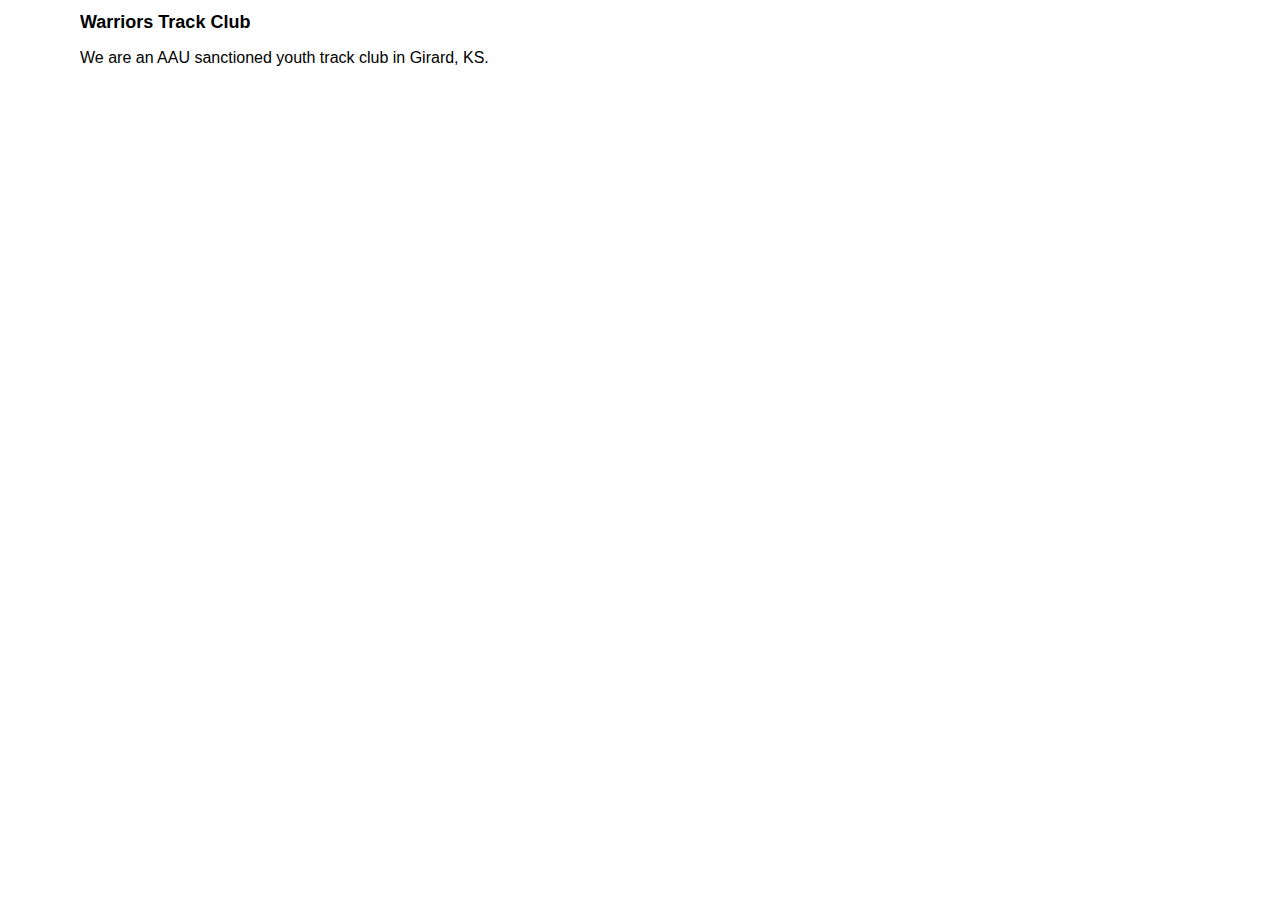
<file: index.html>
<!DOCTYPE html>

<html>

<head>
 	<link rel="stylesheet" type="text/css" href="style.css">
	<title>Girard Warriors</title>
</head>

<body> 
   	<h1>Warriors Track Club</h1>
 	<p>We are an AAU sanctioned youth track club in Girard, KS.</p>

 </body>

</html>
</file>
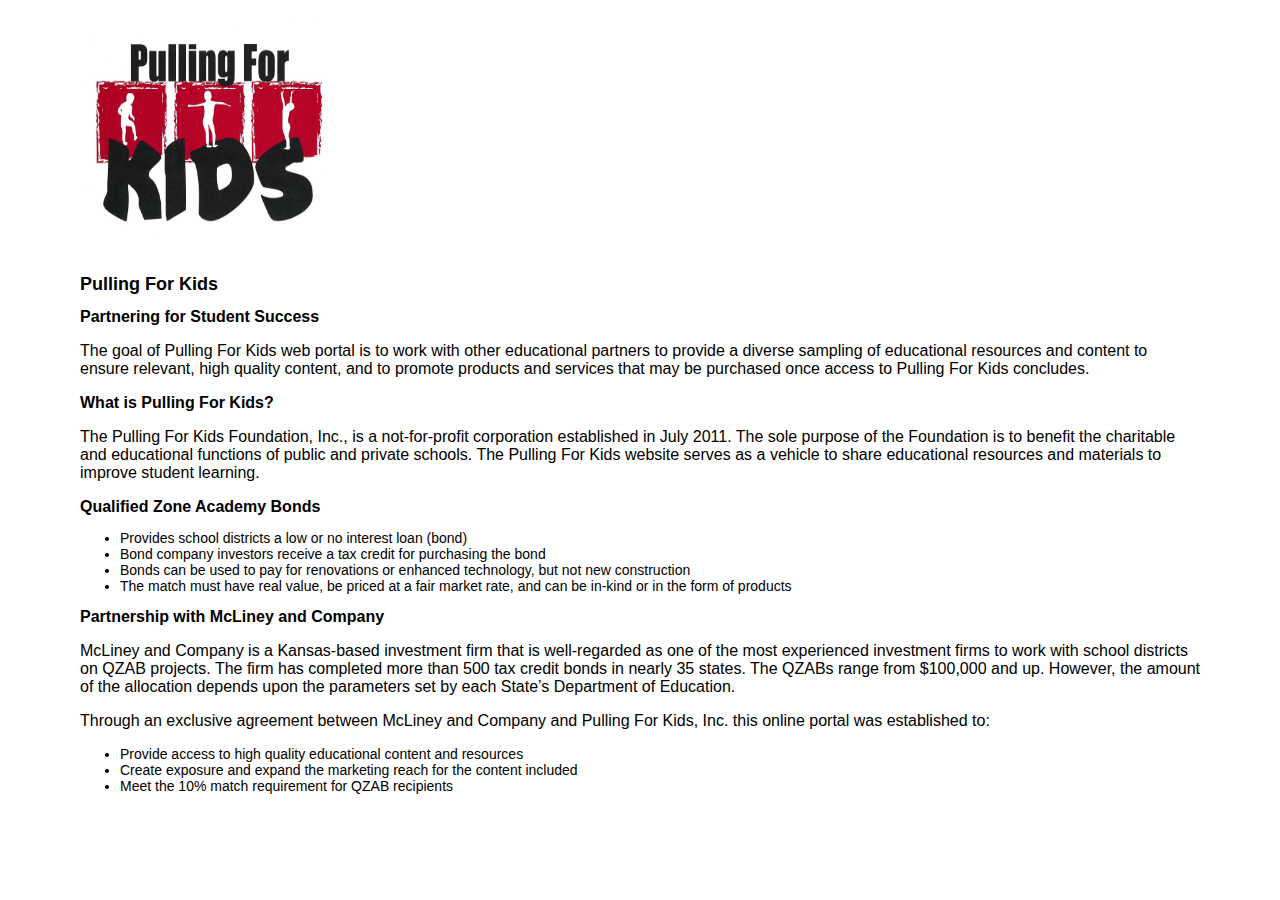
<file: unit_3/index.html>
<!DOCTYPE html>

<html>

<head>
 	<link rel="stylesheet" type="text/css" href="css/style.css">
	<title>Pulling For Kids</title>
</head>

	<body> 
	<img src="https://mclev33.github.io/unit_3/images/pullingforkids.jpg" title="logo" height="250" width="250">
   	<h1>Pulling For Kids</h1>
 	<h2>Partnering for Student Success</h2>
 	
 	<p>The goal of Pulling For Kids web portal is to work with other educational partners to provide a diverse sampling of educational resources and content to ensure relevant, high quality content, and to promote products and services that may be purchased once access to Pulling For Kids concludes.</p>

 	<h2> What is Pulling For Kids?</h2>
 	
 	<p>The Pulling For Kids Foundation, Inc., is a not-for-profit corporation established in July 2011.  The sole purpose of the Foundation is to benefit the charitable and educational functions of public and private schools.  The Pulling For Kids website serves as a vehicle to share educational resources and materials to improve student learning.</p>

 	<h2>Qualified Zone Academy Bonds</h2>
 	<ul>
 	<li>Provides school districts a low or no interest loan (bond)
	<li>Bond company investors receive a tax credit for purchasing the bond
	<li>Bonds can be used to pay for renovations or enhanced technology, but not new construction
	<li>The match must have real value, be priced at a fair market rate, and can be in-kind or in the form of products</ul>
	

	<h2>Partnership with McLiney and Company</h2>	
	<p>McLiney and Company is a Kansas-based investment firm that is well-regarded as one of the most experienced investment firms to work with school districts on QZAB projects.  The firm has completed more than 500 tax credit bonds in nearly 35 states.  The QZABs range from $100,000 and up.  However, the amount of the allocation depends upon the parameters set by each State’s Department of Education.</p>

	<p>Through an exclusive agreement between McLiney and Company and Pulling For Kids, Inc. this online portal was established to:</p>
	<ul>
	<li>Provide access to high quality educational content and resources
	<li>Create exposure and expand the marketing reach for the content included
	<li>Meet the 10% match requirement for QZAB recipients</ul> 

 </body>

</html>
</file>
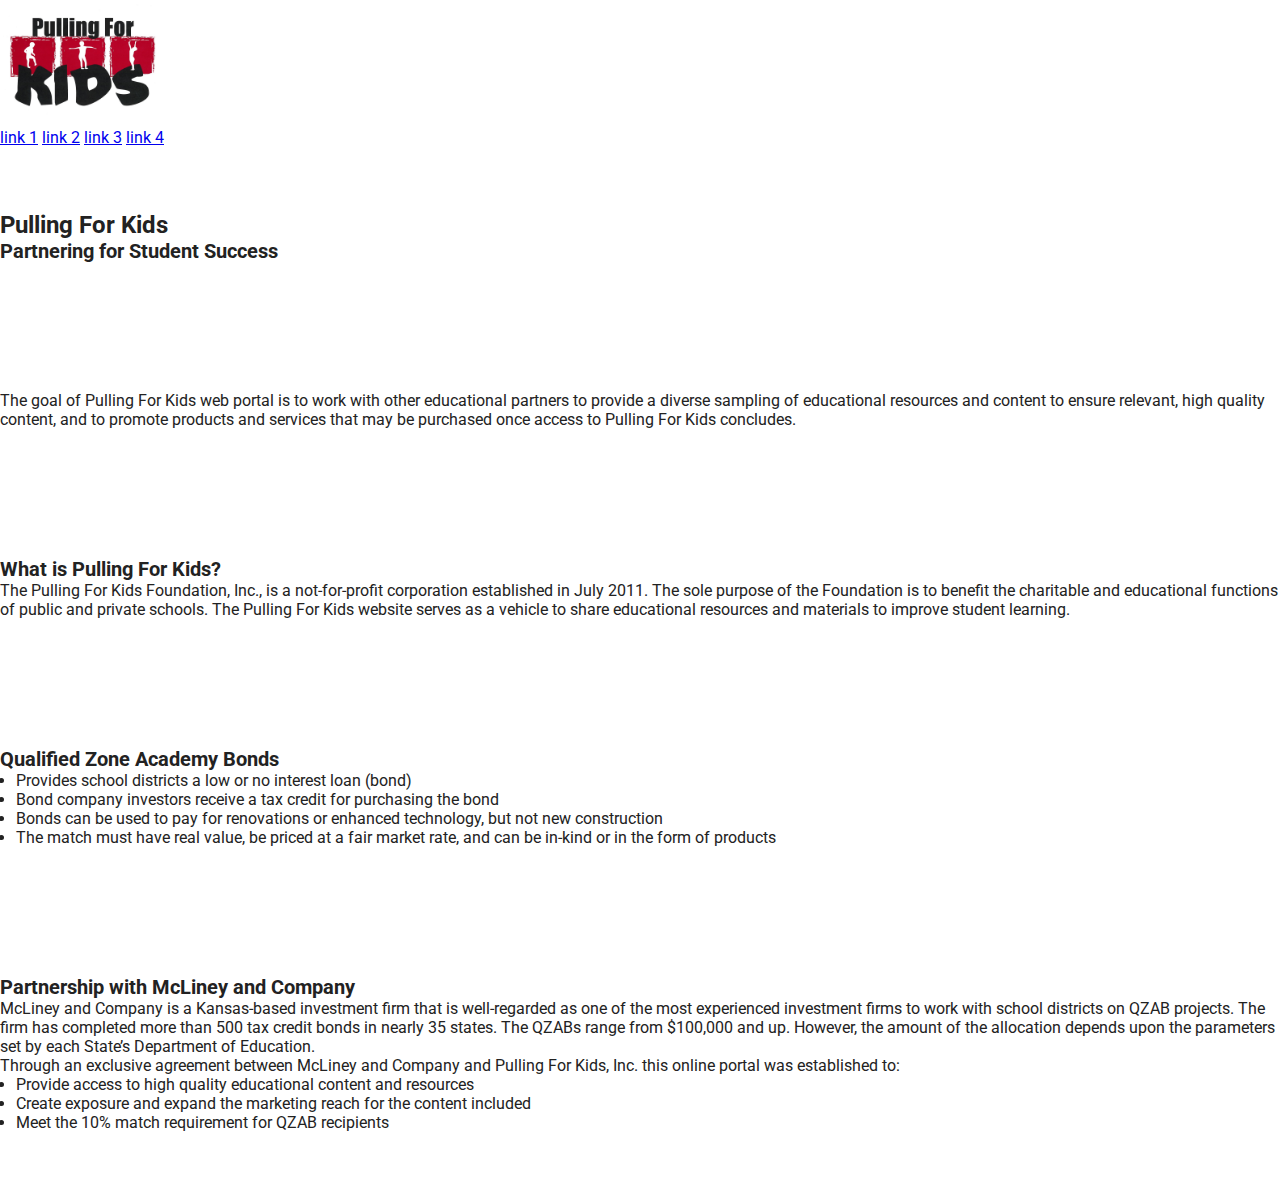
<file: unit_4/index.html>
<!DOCTYPE html>
<html>
<head>
 	<link rel="stylesheet" type="text/css" href="css/style1.css">
	<title>Pulling For Kids</title>
</head>
<body>
	<header>
		<img src="https://mclev33.github.io/unit_4/images/pullingforkids.jpg" alt="pulling for kids logo" width="500">
		<nav>
			<a href="#">link 1</a>
			<a href="#">link 2</a>
			<a href="#">link 3</a>
			<a href="#">link 4</a>
		</nav>
	</header>
	<section id="splash">
	   	<h1>Pulling For Kids</h1>
	 	<h2>Partnering for Student Success</h2>
	</section>
 	<section id="goal">
	 	<p>The goal of Pulling For Kids web portal is to work with other educational partners to provide a diverse sampling of educational resources and content to ensure relevant, high quality content, and to promote products and services that may be purchased once access to Pulling For Kids concludes.</p>
	</section>
	<section id="what-is">
	 	<h2> What is Pulling For Kids?</h2>
	 	<p>The Pulling For Kids Foundation, Inc., is a not-for-profit corporation established in July 2011.  The sole purpose of the Foundation is to benefit the charitable and educational functions of public and private schools.  The Pulling For Kids website serves as a vehicle to share educational resources and materials to improve student learning.</p>
	</section>
	<section id="bonds">
		<h2>Qualified Zone Academy Bonds</h2>
		<ul>
			<li>Provides school districts a low or no interest loan (bond)</li>
			<li>Bond company investors receive a tax credit for purchasing the bond</li>
			<li>Bonds can be used to pay for renovations or enhanced technology, but not new construction</li>
			<li>The match must have real value, be priced at a fair market rate, and can be in-kind or in the form of products</li>
		</ul>
	</section>	
	<section id="partnership">
		<h2>Partnership with McLiney and Company</h2>	
		<p>McLiney and Company is a Kansas-based investment firm that is well-regarded as one of the most experienced investment firms to work with school districts on QZAB projects.  The firm has completed more than 500 tax credit bonds in nearly 35 states.  The QZABs range from $100,000 and up.  However, the amount of the allocation depends upon the parameters set by each State’s Department of Education.</p>
		<p>Through an exclusive agreement between McLiney and Company and Pulling For Kids, Inc. this online portal was established to:</p>
		<ul>
			<li>Provide access to high quality educational content and resources</li>
			<li>Create exposure and expand the marketing reach for the content included</li>
			<li>Meet the 10% match requirement for QZAB recipients</li>
		</ul> 
	</section>
 </body>
</html>
</file>
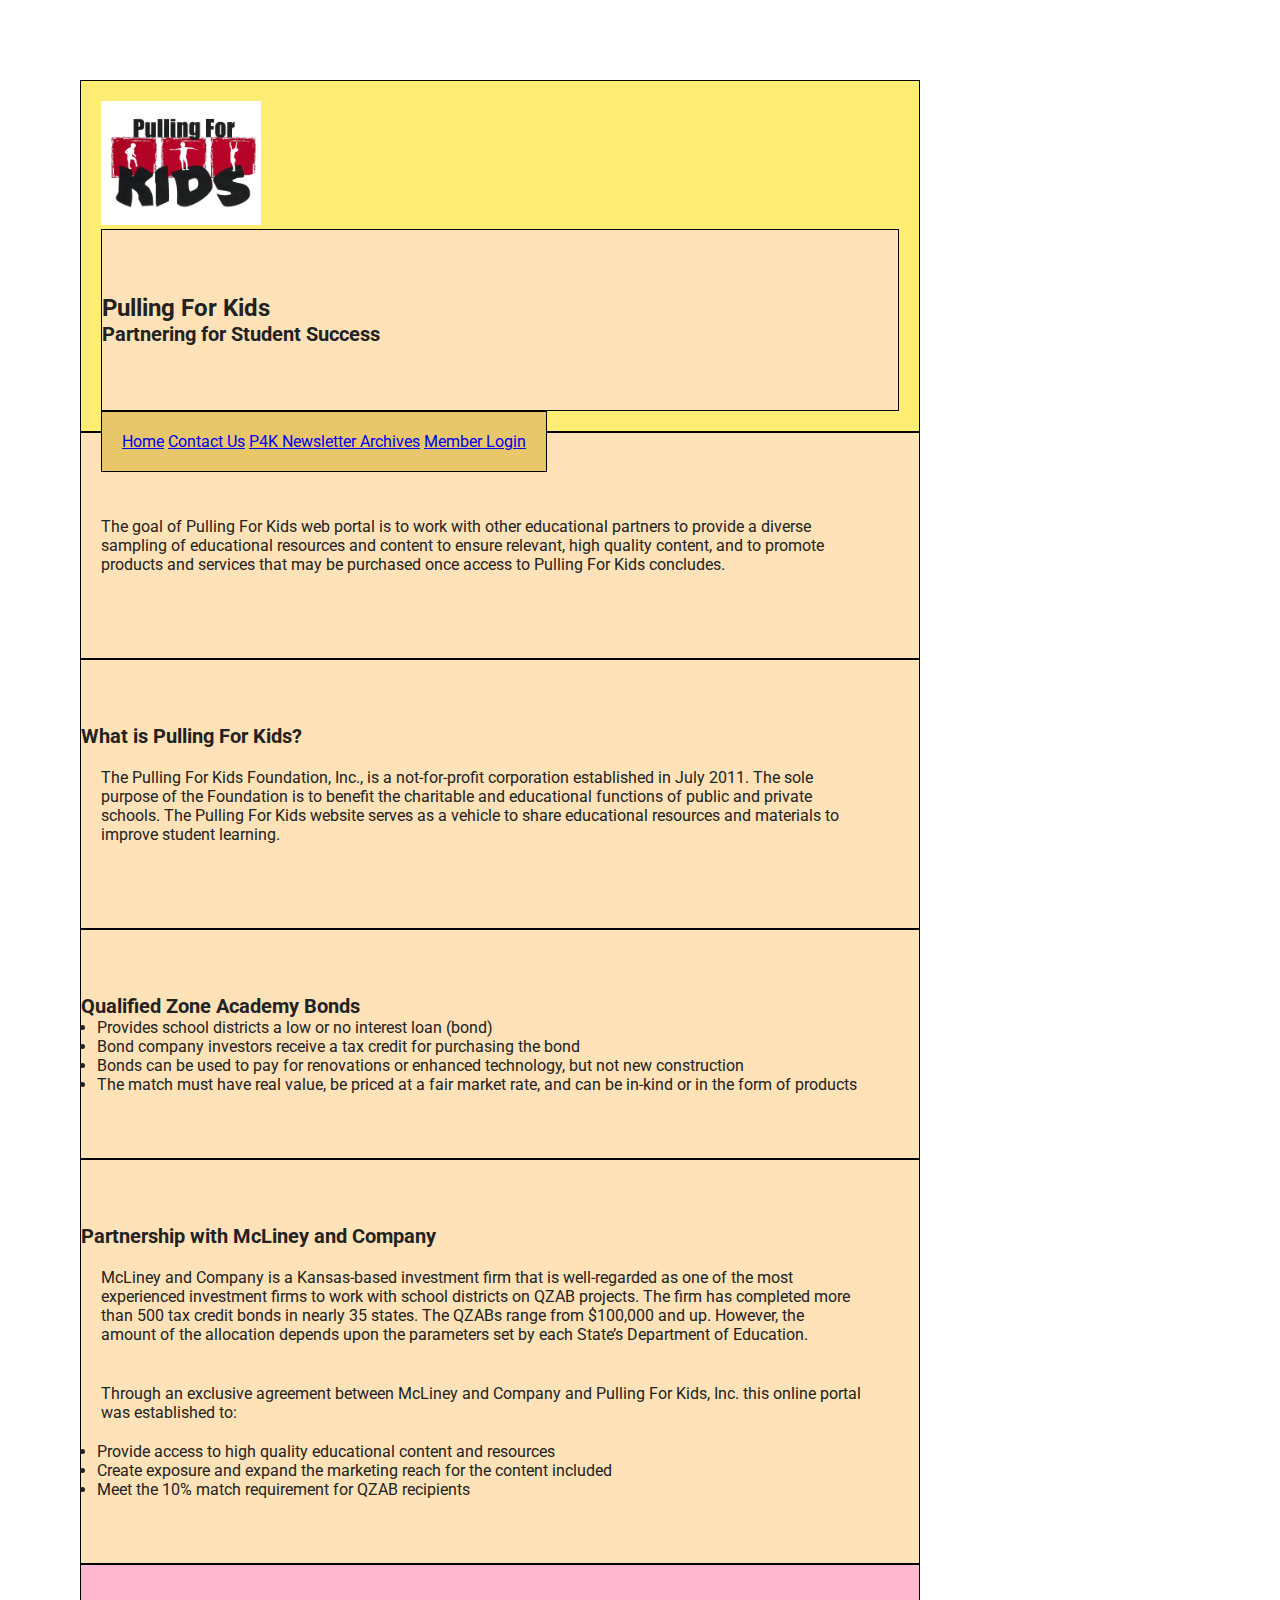
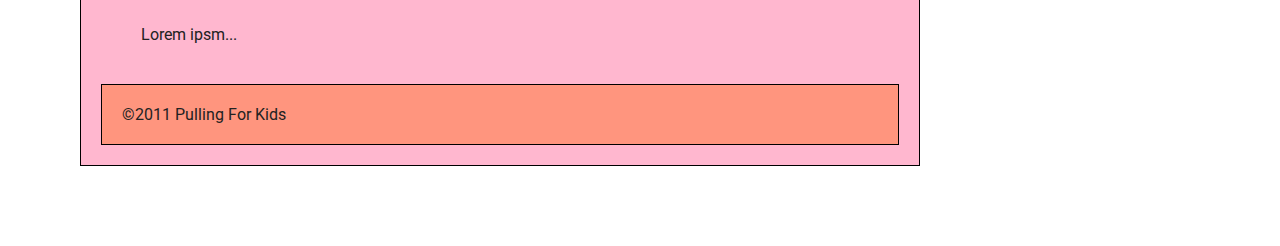
<file: unit_5/index.html>
<!DOCTYPE html>
<html>
<head>
 	<link rel="stylesheet" type="text/css" href="css/style1.css">
	<title>Pulling For Kids</title>
</head>
<body>
	<header>
		<img src="https://mclev33.github.io/unit_4/images/pullingforkids.jpg" alt="pulling for kids logo" width="500">
		<section id="splash">
	   	<h1>Pulling For Kids</h1>
	 	<h2>Partnering for Student Success</h2>
	</section>
		<nav>
			<a href="#">Home</a>
			<a href="#">Contact Us</a>
			<a href="#">P4K Newsletter Archives</a>
			<a href="#">Member Login</a>
		</nav>
		</header>
 	<section id="goal">
	 	<p>The goal of Pulling For Kids web portal is to work with other educational partners to provide a diverse sampling of educational resources and content to ensure relevant, high quality content, and to promote products and services that may be purchased once access to Pulling For Kids concludes.</p>
	</section>
	<section id="what-is">
	 	<h2> What is Pulling For Kids?</h2>
	 	<p>The Pulling For Kids Foundation, Inc., is a not-for-profit corporation established in July 2011.  The sole purpose of the Foundation is to benefit the charitable and educational functions of public and private schools.  The Pulling For Kids website serves as a vehicle to share educational resources and materials to improve student learning.</p>
	</section>
	<section id="bonds">
		<h2>Qualified Zone Academy Bonds</h2>
		<ul>
			<li>Provides school districts a low or no interest loan (bond)</li>
			<li>Bond company investors receive a tax credit for purchasing the bond</li>
			<li>Bonds can be used to pay for renovations or enhanced technology, but not new construction</li>
			<li>The match must have real value, be priced at a fair market rate, and can be in-kind or in the form of products</li>
		</ul>
	</section>	
	<section id="partnership">
		<h2>Partnership with McLiney and Company</h2>	
		<p>McLiney and Company is a Kansas-based investment firm that is well-regarded as one of the most experienced investment firms to work with school districts on QZAB projects.  The firm has completed more than 500 tax credit bonds in nearly 35 states.  The QZABs range from $100,000 and up.  However, the amount of the allocation depends upon the parameters set by each State’s Department of Education.</p>
		<p>Through an exclusive agreement between McLiney and Company and Pulling For Kids, Inc. this online portal was established to:</p>
		<ul>
			<li>Provide access to high quality educational content and resources</li>
			<li>Create exposure and expand the marketing reach for the content included</li>
			<li>Meet the 10% match requirement for QZAB recipients</li>
		</ul> 
	</section>
	<section id="two_column" class="clearfix">
		<aside id="left">
			<p> Lorem ipsm...</p>
		</aside>
		
	<footer>&copy;2011 Pulling For Kids</footer>
 </body>
</html>
</file>
<file: style.css>
@import url (https://fonts.googleapis.com/css?family=Roboto|Trirong" rel="stylesheet);

body {
	text-align: left;
	color: #000;
	font-family: helvetica;
	margin-left: 5em;
	margin-right: 5em;
}
h1 {
	text-align: left;
	color: #000;
	font-size: 18px;
	font-weight: bold;
	font-family: 'Roboto', sans-serif;
}
h2 {
	text-align: left;
	color: #000;
	font-size: 16px;
	font-weight: bold;
	font-family: 'Roboto', sans-serif;
}
p {
	text-align: left;
	color: #000;
	font-family: 'Trirong', serif
	font-size:14px;
}
ul {
	text-align: left;
	color: #000;
	font-size: 14px;
}
li {
	text-align: left;
	color: #000;
	font-size: 14px;
}
</file>
<file: unit_3/css/style.css>
@import url (https://fonts.googleapis.com/css?family=Roboto|Trirong" rel="stylesheet);

body {
	text-align: left;
	color: #000;
	font-family: helvetica;
	margin-left: 5em;
	margin-right: 5em;
}
h1 {
	text-align: left;
	color: #000;
	font-size: 18px;
	font-weight: bold;
	font-family: 'Roboto', sans-serif;
}
h2 {
	text-align: left;
	color: #000;
	font-size: 16px;
	font-weight: bold;
	font-family: 'Roboto', sans-serif;
}
p {
	text-align: left;
	color: #000;
	font-family: 'Trirong', serif
	font-size:14px;
}
ul {
	text-align: left;
	color: #000;
	font-size: 14px;
}
li {
	text-align: left;
	color: #000;
	font-size: 14px;
}
</file>
<file: unit_4/css/style1.css>
@import url('https://fonts.googleapis.com/css?family=Roboto:400,700');
* {margin:0;padding:0;box-sizing:border-box;}
body {
	text-align:left;
	color:#222;
	font-family: 'Roboto', sans-serif;
	font-size:16px;
	font-weight:400;
}
section {
	padding:4em 0;
}
h1 {
	font-size: 1.5em;
	font-weight:700;
}
h2 {
	font-size: 1.25em;
	font-weight: 700;
}
ul {
	padding-left:1em;
}
header img {
	width: 10em;
}
</file>
<file: unit_5/css/style1.css>
@import url('https://fonts.googleapis.com/css?family=Roboto:400,700');
* {margin:0;padding:0;box-sizing:border-box;}
body {
	text-align:left;
	color:#222;
	font-family: 'Roboto', sans-serif;
	font-size:16px;
	font-weight:400;
	padding: 5em;
	width: 1000px;
}
p {
	max-width: 800px;
	word-wrap: break-word;
	padding: 20px; 
}
section {
	background-color: #ffe2b8;
	border: 1px black solid;
	padding:4em 0;	
}
h1 {
	font-size: 1.5em;
	font-weight:700;
}
h2 {
	font-size: 1.25em;
	font-weight: 700;
}
ul {
	padding-left:1em;
}
header img {
	width: 10em;
}
header {
	background-color: #ffed74;
	border: 1px black solid;
	padding: 20px;
}
nav {
	float: left;
	background-color: #e8c66a;
	border: 1px black solid;
	padding: 20px;
}
#two_column {
	background-color: #ffb7cf;
	border: 1px black solid;
	padding: 20px;
}

#left {
	background-color: #e582a2
	border: 1px black solid;
	padding: 20px;
}

#right {
	background-color: #e55b88;
	border: 1px black solid;
	padding: 20px;
}

footer {
	background-color: #ff957e;
	border: 1px black solid;
	padding: 20px;
}
</file>
